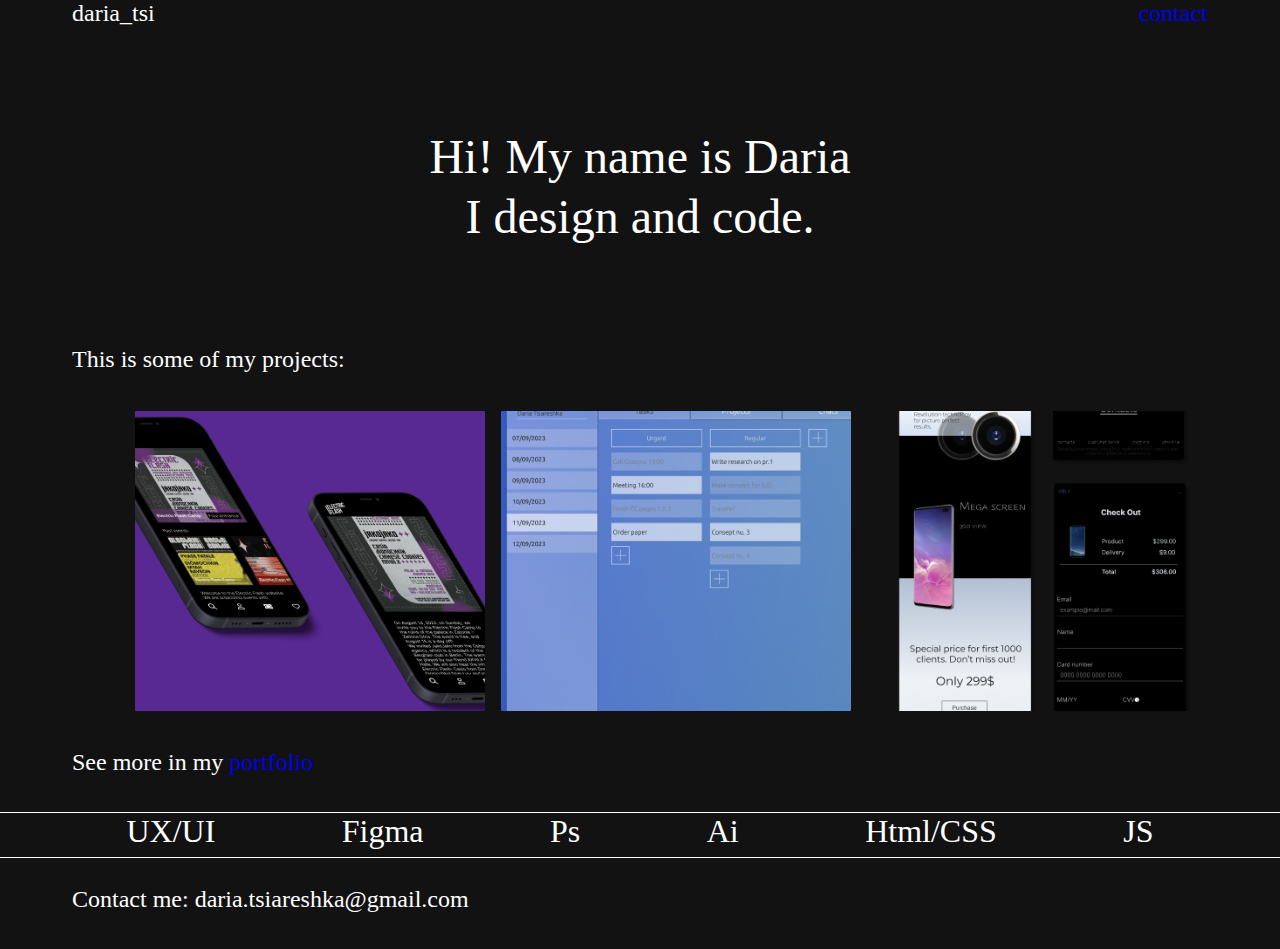
<file: index.html>
<!DOCTYPE html>
<html lang="en">
<meta charset="UTF-8">
<title>Page Title</title>
<meta name="viewport" content="width=device-width,initial-scale=1">
<link rel="stylesheet" href="styles.css">

<body>

<header>
<p class="logo">daria_tsi</p>
<p class="contact">
<a href="#contacts">contact</a></p>
 </header>

<main>

<section id="welcome-section">
 <p>Hi! My name is Daria</p>
</section>

<section id="welcome-section2">
<p>I design and code.</p>
</section>


<section id="projects">
  <p class="project-text">This is some of my projects:</p>
  <div class="project-tile">
    <img src="event400.jpg" />
  <img src="manager400.jpg" />
  <img src="store400.jpg" />

  </div>
  </section>

  <section class="portfolio">
<p>See more in my <a id="profile-link" target="_blank" 
  href="https://www.behance.net/daria_tsi">
  <portfolio class="underline">portfolio</portfolio></a></p>
  </section>

<section id="skills">
  <div class="skills">
<p>UX/UI</p>
<p>Figma</p>
<p>Ps</p>
<p>Ai</p>
<p>Html/CSS</p>
<p>JS</p></div>
  </section>


  <section id="contacts">
<footer>Contact me: <spin class="bold">daria.tsiareshka@gmail.com</bold></footer>
  </section>

</main>
</body>
</html>
</file>
<file: styles.css>
* {
    margin: 0;
    padding: 0;
    box-sizing: border-box;
  
  }
  
   body {
    font-family: Ysabeau SC;
    background-color: #121212;
    color: white;
    font-weight: 100;
      font-size: 24px;
  }
  
  header {
  padding: 36;
  }
  
  a {
    text-decoration: none;
    }
  a:visited {
    color: white;
  } 
  
  .logo {
  color: white;
  margin-left: 72px;
  
      display: inline;
      float:left;
  }
  
  .contact {
      color: white;
      margin-right: 72px;
        display: inline;
      float:right;
  }
  
  #welcome-section {
  display: flex;
  justify-content: center;
  width: 100vw;
  white-space: nowrap;
  overflow: hidden;
        font-size: 3rem;
  line-height: 60px;
  text-align: left;
  padding-top:100px;
  padding-left:100px;
  padding-right:100px;
  }
  
  #welcome-section2 {
  display: flex;
  justify-content: center;
  width: 100vw;
  white-space: nowrap;
  overflow: hidden;
        font-size: 3rem;
  line-height: 3.7rem;
  text-align: left;
  padding-bottom:100px;
  padding-left:100px;
  padding-right:100px;
  }
  
  .project-text {
      padding-bottom: 28px;
      font-size: rem;
  }
  
  #projects {
      padding-left: 72px;
      padding-bottom: 28px;
  }
  
  .project-tile {
    display: flex;
    flex-direction: row;
    flex-wrap: wrap;
    justify-content: center;
    align-items: center;
    gap: 16px;
    max-width: 1400px;
    margin: 0 auto;
    padding: 10px 10px;
  }
  
  .project-tile img {
    width: 100%;
    max-width: 350px;
    height: 300px;
    object-fit: cover;
    border-radius: 1px;
  }
  
  .skills {
  display: flex;
    flex-direction: row;
    flex-wrap: wrap;
    justify-content: space-evenly;
    align-items: center;
    font-size: 2rem;
    padding-bottom: 7px;
    border-bottom: solid 1px white;
    border-top: solid 0.5px white;
    margin-bottom: 28px;
  
  }
  
  .portfolio {
      margin-left: 72px;
      font-size: rem;
      padding-bottom: 36px;
  }
  
  #contacts {
      padding-left: 72px;
      font-size: rem;
      margin-bottom: 36px;
  }
  .bold {
      font-weight: 300;
  }
  
  @media screen and (max-device-width: 480px) {
    #welcome-section {
      text-align: center;
      margin: auto;
    }
  }
</file>
